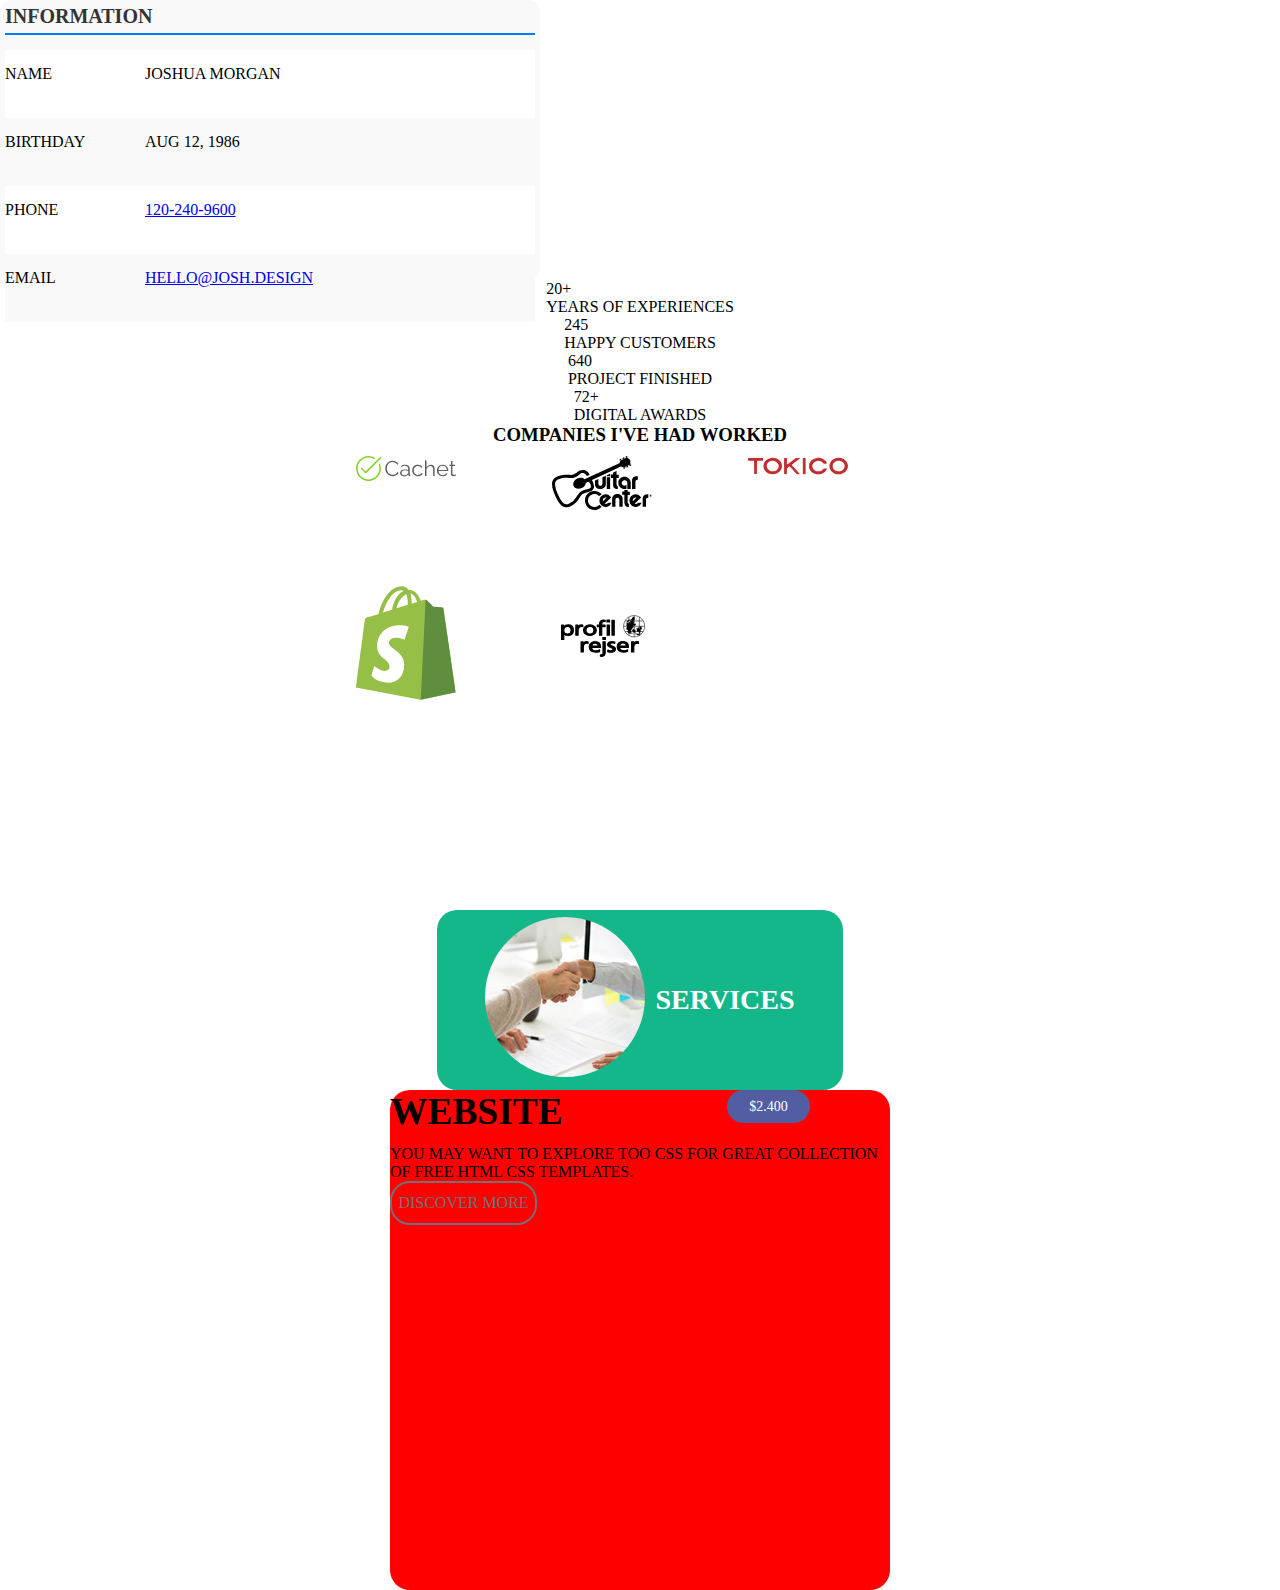
<file: train/train.html>
<!DOCTYPE html>
<html lang="en">

<head>
    <meta charset="UTF-8">
    <meta name="viewport" content="width=device-width, initial-scale=1.0">
    <title>Document</title>
    <link rel="stylesheet" href="./train.css">
</head>

<body>
    <div class="profile-info">
        <h4>Information</h4>

        <div>
         <div class="info-flex">
               <div class="info-title">Name</div>
            <div class="info-data">Joshua Morgan</div>
         </div>

          <div class="info-flex">
              <div class="info-title">Birthday</div>
            <div class="info-data">Aug 12, 1986</div>

          </div>
         <div class="info-flex">
               <div class="info-title">Phone</div>
            <div class="info-data"><a href="tel:120-240-9600">120-240-9600</a></div>
         </div>

          <div class="info-flex">
              <div class="info-title">Email</div>
            <div class="info-data"><a href="mailto:hello@josh.design">hello@josh.design</a></div>
          </div>
        </div>
    </div>
    <!-- secion-bot-titel =========================================== -->
    <div class="secion-bot-titel">
        <div class="bot-title">
            <p>20+</p>
            <p>Years of Experiences</p>
        </div>
        <div class="bot-title">
            <p>245</p>
            <p>Happy Customers</p>
        </div>
        <div class="bot-title">
            <p>640</p>
            <p>Project Finished</p>
        </div>
        <div class="bot-title">
            <p>72+</p>
            <p>Digital Awards</p>
        </div>
        <!-- secion4=========================================================================== -->
        <section class="secion__svg-main  ">
            <div class="text-secnter">
                <h3>Companies I've had worked</h3>
            </div>
            <div class="svg-grid">
                <div class="section__icon-main  ">
                    <img src="../asset/svg/cachet.svg" alt="">
                </div>
                <div class="section__icon-main">
                    <img src="../asset/svg/guitar-center.svg" alt="">
                </div>
                <div class="section__icon-main">
                    <img src="../asset/svg/tokico.svg" alt="">
                </div>
                <div class="section__icon-main">
                    <img src="../asset/svg/shopify.svg" alt="">
                </div>
                <div class="section__icon-main">
                    <img src="../asset/svg/profil-rejser.svg" alt="">
                </div>

            </div>


        </section>


        <!-- ============================================================================ -->
        <!-- secion 5=========================================================  -->
        <div class="secion__Services">
            <div><img src="../asset/img/handshake-man-woman-after-signing-business-contract-closeup.jpg" alt=""></div>
            <div>
                <h4>Services</h4>
            </div>
        </div>
        <!-- ================================================================  -->

        <!-- secion-6=========================================================================== -->
        <section>
            <div class="secion__card-info">
                <div class="secion-card-top">
                    <h3>website</h3>
                    <div class="card-prise">
                        <p>$2.400</p>
                    </div>
                </div>
                <p>You may want to explore Too CSS for great collection of free HTML CSS templates.</p>
                <div class="secion__discover"><a href="">Discover More</a></div>
                <div><i></i></div>




            </div>












        </section>
        <!-- ================================================================================== -->
</body>

</html>
</file>
<file: train/train.css>
*{
    margin: 0;
    padding: 0;
    box-sizing: border-box;
    text-transform: uppercase;
}
.profile-info {
 width: 540px;
 height: 280px;
  padding: 5px;
  background: #f9f9f9;
  border-radius: 12px;
}

.profile-info h4 {
  margin-bottom: 15px;
  font-size: 20px;
  color: #333;
  border-bottom: 2px solid #007bff;

  padding-bottom: 5px;
}
.info-flex{
  display: flex;
  padding-top: 15px;
 
}
.profile-info > div > .info-flex:nth-child(odd) {
  background-color: #ffffff;
}

.profile-info > div > .info-flex:nth-child(even) {
  background-color: #f9f9f9;
}

.info-title{
  width: 140px;
  height: 53px;
}

.info-data{
  text-align: start;
width: 376px;
height: 53px;
}
.info-data a:hover {
  text-decoration: underline;
}


.secion-bot-titel{
    display: flex;
    flex-direction: column;
    align-items: center;
     vertical-align: middle;
}
.secion__Services{
    
  background: #14B789;
    border-radius: 20px;
    width: 406px;
    height: 180px;
    display: flex;
    align-items: center;
justify-content: center;
gap: 10px;
color: #fff;
font-size: 28px;
}
.secion__Services img{
     width: 160px;
    height: 160px;
    border-radius: 50%;
    object-fit: cover;
}
.secion__svg-main{
 display: flex;
 gap: 10px;
 flex-direction: column;
 align-items: center;
  width: 100%;
  height: 486px;
}
.text-secnter{

  align-items: center;

}
.section__icon-main{
  width: 176px;
  height: 120px;
}
.svg-grid{
   display: grid;
  grid-template-columns: 1fr 1fr 1fr; 
  row-gap: 10px;
  column-gap: 20px;
}
.section__icon-main img{
width: 100px;
transition: transform 0.3s ease;
}
.section__icon-main  :hover{
 transform: scale(1.2);

}
.secion__card-info{
width: 500px;
height: 500px;
border-radius: 20px;
background-color: red;
}
.secion-card-top{
width: 420px;
height: 55px;
display: flex;
font-size: 32px;

}

.card-prise{
font-size: 14px;
background-color:#535da1 ;
width: 83px;
height: 33px;
display: flex;
align-items: center;
justify-content: center;
border-radius: 20px;
color: #ffffff;
margin-left: auto;
}
.secion__discover{
  width: 147px;
  height: 44px;
color: #717275;

border: 2px solid #717275;
display: flex;
align-items: center;
justify-content: center;
border-radius: 20px;
}
.secion__discover a{
   text-decoration: none;
   color: inherit;
}
</file>
